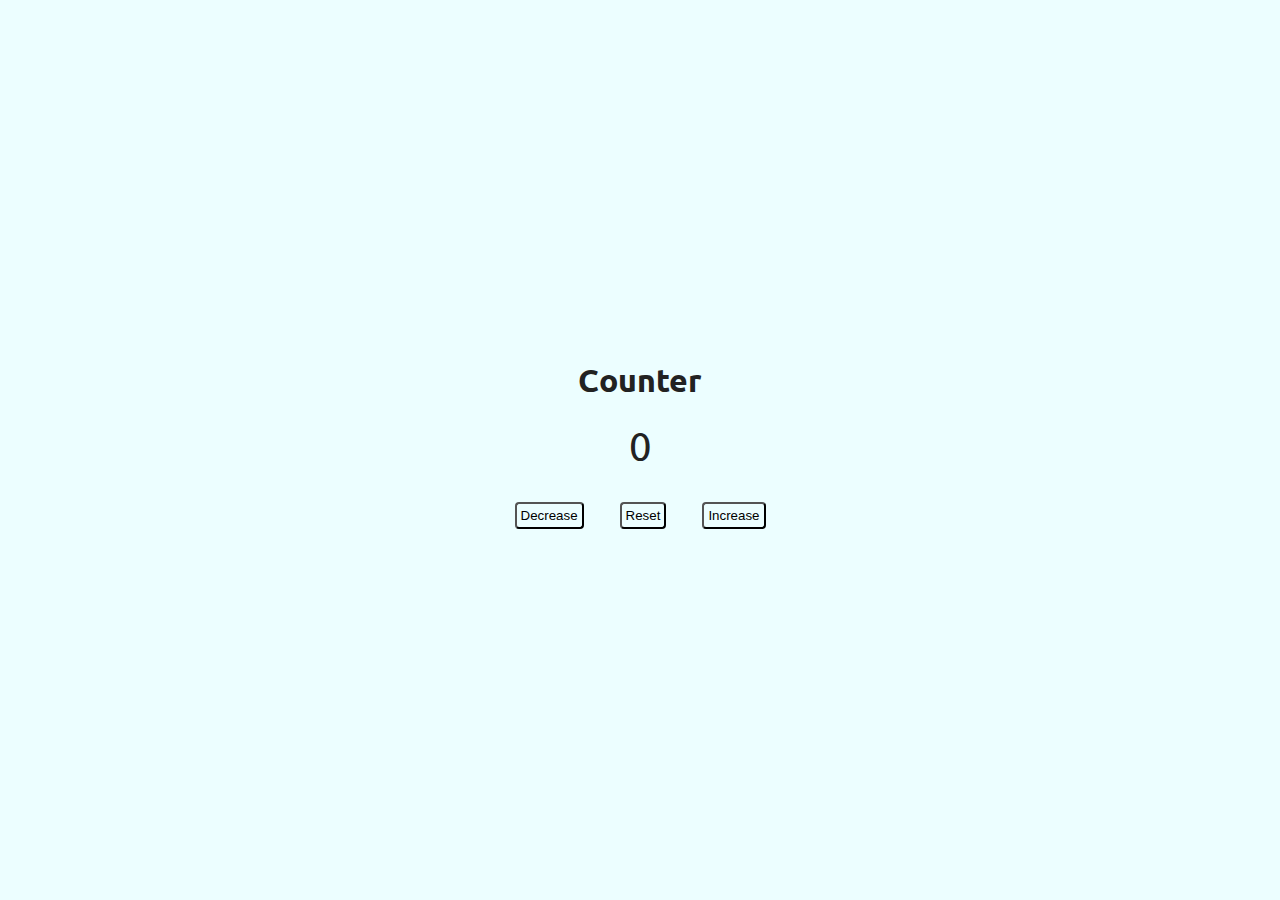
<file: final/index.html>
<!DOCTYPE html>
<html lang="en">

<head>
    <meta charset="UTF-8">
    <meta http-equiv="X-UA-Compatible" content="IE=edge">
    <meta name="viewport" content="width=device-width, initial-scale=1.0">
    <title>Counter</title>
    <link rel="stylesheet" href="style.css">
</head>

<body>
    <main>
        <div class="container">
            <h1>Counter</h1>
            <span id="value">0</span>
            <div class="btn-container">
                <button class="btn decrease">Decrease</button>
                <button class="btn reset">Reset</button>
                <button class="btn increase">Increase</button>
            </div>
        </div>
    </main>
    <script src="app.js"></script>
</body>

</html>
</file>
<file: final/style.css>
@import url('https://fonts.googleapis.com/css2?family=Merriweather&family=Montserrat:wght@400;700&family=Ubuntu:wght@300&display=swap');
body {
    margin: 0;
    font-family: 'Ubuntu', 'Merriweather', 'Montserrat', sans-serif;
    background-color: #ecfeff;
    color: #222;
}

main {
    min-height: 100vh;
    display: grid;
    place-items: center;
}


/* gloabal variables */

:root {
    --radius: 0.25rem;
}

.container {
    text-align: center;
}

#value {
    font-size: 2.5rem;
    color: #222;
}

.btn-container {
    margin: auto;
    place-items: center;
    padding: 1rem;
}

.btn {
    display: inline;
    margin: 1rem;
    padding: 0.25rem;
    border-radius: var(--radius);
    background-color: transparent;
}

.btn:hover {
    background-color: #222;
    color: white;
}
</file>
